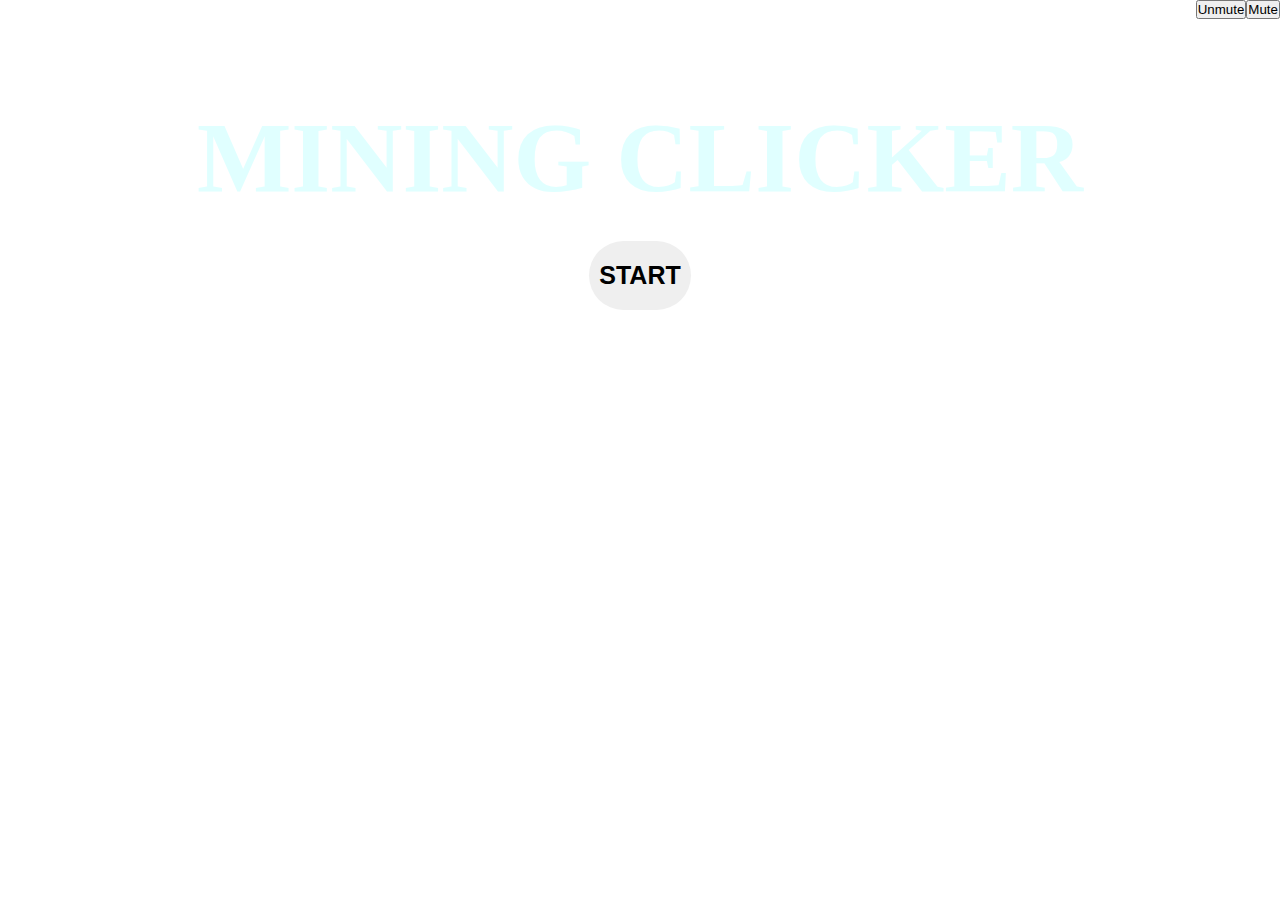
<file: index.html>
<!DOCTYPE html>
<html lang="en">
<head>
    <meta charset="UTF-8">
    <meta http-equiv="X-UA-Compatible" content="IE=edge">
    <meta name="viewport" content="width=device-width, initial-scale=1.0">
    <link rel="stylesheet" href="start.css">
    <title>Mining Clicker</title>
</head>
<body>
    <div class = "background">
        <div>
            <button id = "Mute" class="musik" type="button" onclick="mute()">Mute</button>
        </div>
          <div>
            <button id = "Unmute" class = "musik" type="button" onclick="unmute()">Unmute</button>
          </div>
        <h1>MINING CLICKER</h1>
        <audio id="audio" autoplay muted>
            <source src="./asset/audio.mp4" type="audio/ogg">
        </audio>
        <div class = "button">
            <button id = "start" type="button" onclick="document.location='game.html'">START</button>
        </div>

        <div class = "doNotClick">
            <button id = "doNotClick" type="button" onclick="window.open('https://www.youtube.com/watch?v=iik25wqIuFo?autoplay=1')">DO NOT CLICK THIS!!!!</button>
        </div>
    </div>
    <script>
        function mute() {
            var audio = document.getElementById("audio");
            audio.muted = true;
        }
        function unmute() {
            var audio = document.getElementById("audio");
            audio.muted = false;
        }
    </script>
</body>
</html>
</file>
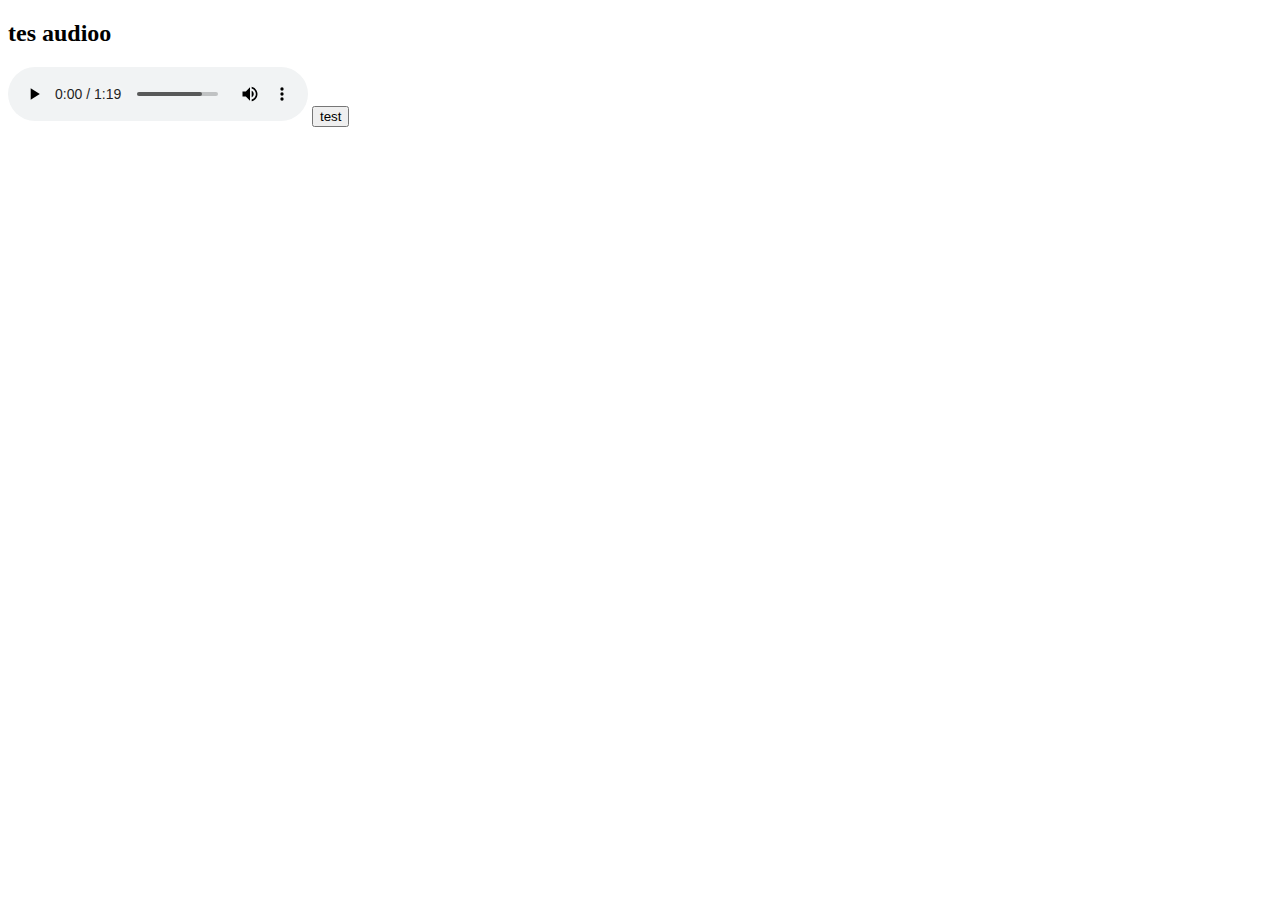
<file: proyek.html>
<!DOCTYPE html>
<html>
<head>
    <title>tes sound</title>
</head>
<body>
    <h2>tes audioo</h2>
    
    <audio id='bgm' autoplay loop controls>
        <source src='audio.mp3' type='audio/mp3'>
        <source src='audio.ogg' type='audio/ogg'>    
    </audio>

    <button onmousedown= "click.play()" class='btn'>test</button>

    <script>
        var music = document.getElementById("bgm");
        function enableAutoplay() { 
            music.autoplay = true;
            music.load();
        }

        var snd = new Audio();
        snd.src = 'click.mp3'

    </script>    
    
        
        
        
</body>
</html>
</file>
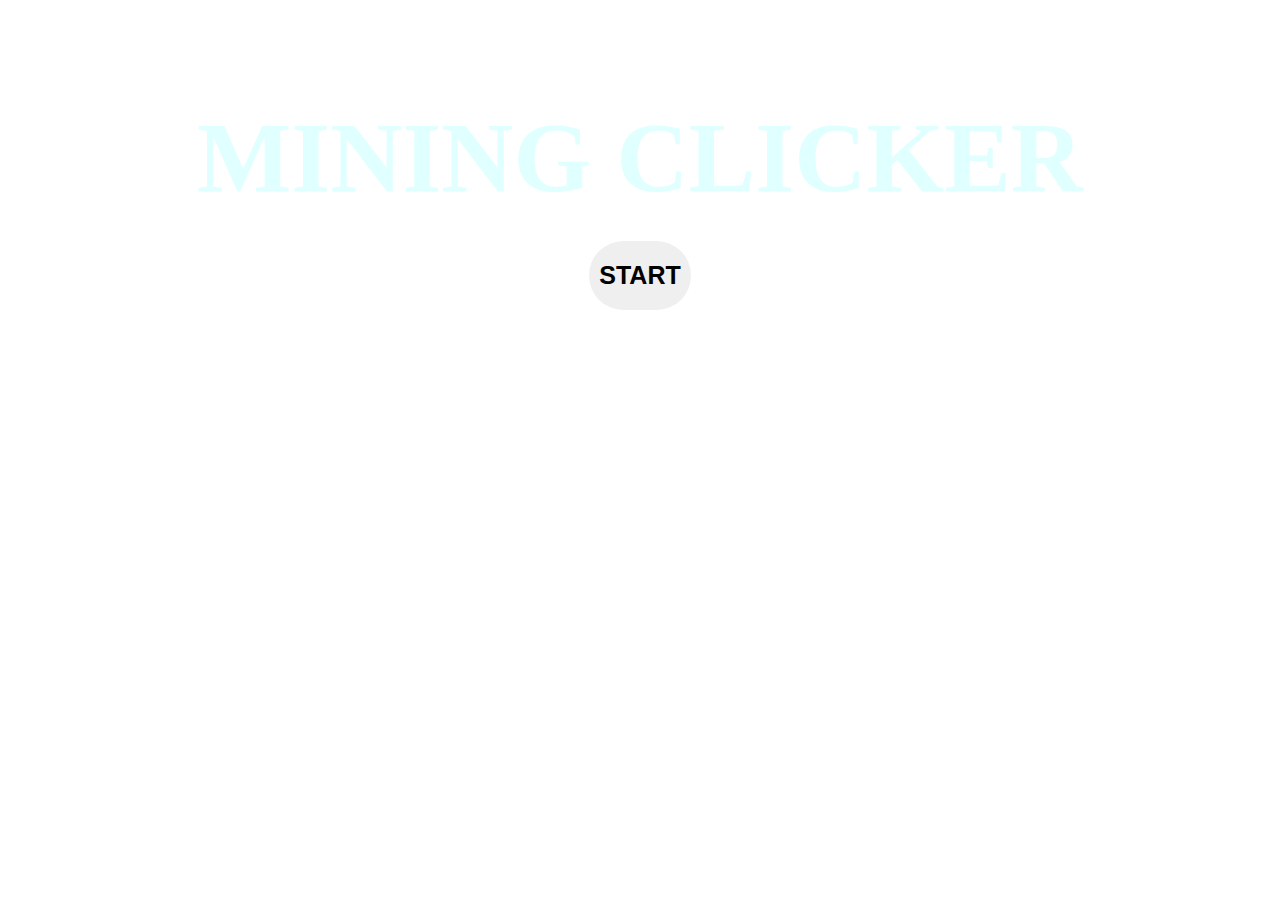
<file: start.html>
<!DOCTYPE html>
<html lang="en">
<head>
    <meta charset="UTF-8">
    <meta http-equiv="X-UA-Compatible" content="IE=edge">
    <meta name="viewport" content="width=device-width, initial-scale=1.0">
    <link rel="stylesheet" href="start.css">
    <title>Mining Clicker</title>
</head>
<body>
    <div class = "background">
        <h1>MINING CLICKER</h1>
        <audio id="audio" autoplay>
            <source src="./asset/audio.mp4" type="audio/ogg">
        </audio>
        <div class = "button">
            <button id = "start" type="button" onclick="document.location='game.html'">START</button>

        </div>
        <div class = "doNotClick">
            <button id = "doNotClick" type="button" onclick="window.open('https://www.youtube.com/watch?v=iik25wqIuFo?autoplay=1')">DO NOT CLICK THIS!!!!</button>
        </div>
    </div>

    <script>
  <iframe src="silence.mp3" allow="autoplay" id="audio" style="display: none"></iframe>

    </script>
</body>
</html>
</file>
<file: start.css>
* {
    margin : 0;
    padding : 0;
}

.background {
    background-image: url(https://i.pinimg.com/originals/dc/94/73/dc94733868bf6bc14a79a3af14957976.jpg);
    background-size: cover;
    background-repeat: no-repeat;
    width: 100vw;
    height: 100vh;
}

h1 {
    font-size: 100px;
    text-align: center;
    padding-top: 100px;
    font-style: ;
    color:lightcyan;
}

.button {
    display: flex;
    justify-content: center;
    align-items: center;
}

button:hover {
    color: white;
    background-color: black;
}

#start {
    height: 20%;
    width: 8%;
    font-size: 25px;
    border: 0;
    cursor: pointer;
    margin-top: 2%;
    padding: 20px 0;
    border-radius: 50px;
    font-weight: bold;
    border-color: transparent;
}

.doNotClick {
    display: flex;
    justify-content: right;
}

#doNotClick {
    height: 20%;
    width: 15%;
    font-size: 18px;
    border: 0;
    cursor: pointer;
    margin-top: 28%;
    padding: 5px 0;
    border-radius: 50px;
    color:white;
    font-weight: bold;
    background-color: transparent;
}

.musik {
    float: right
}
</file>
